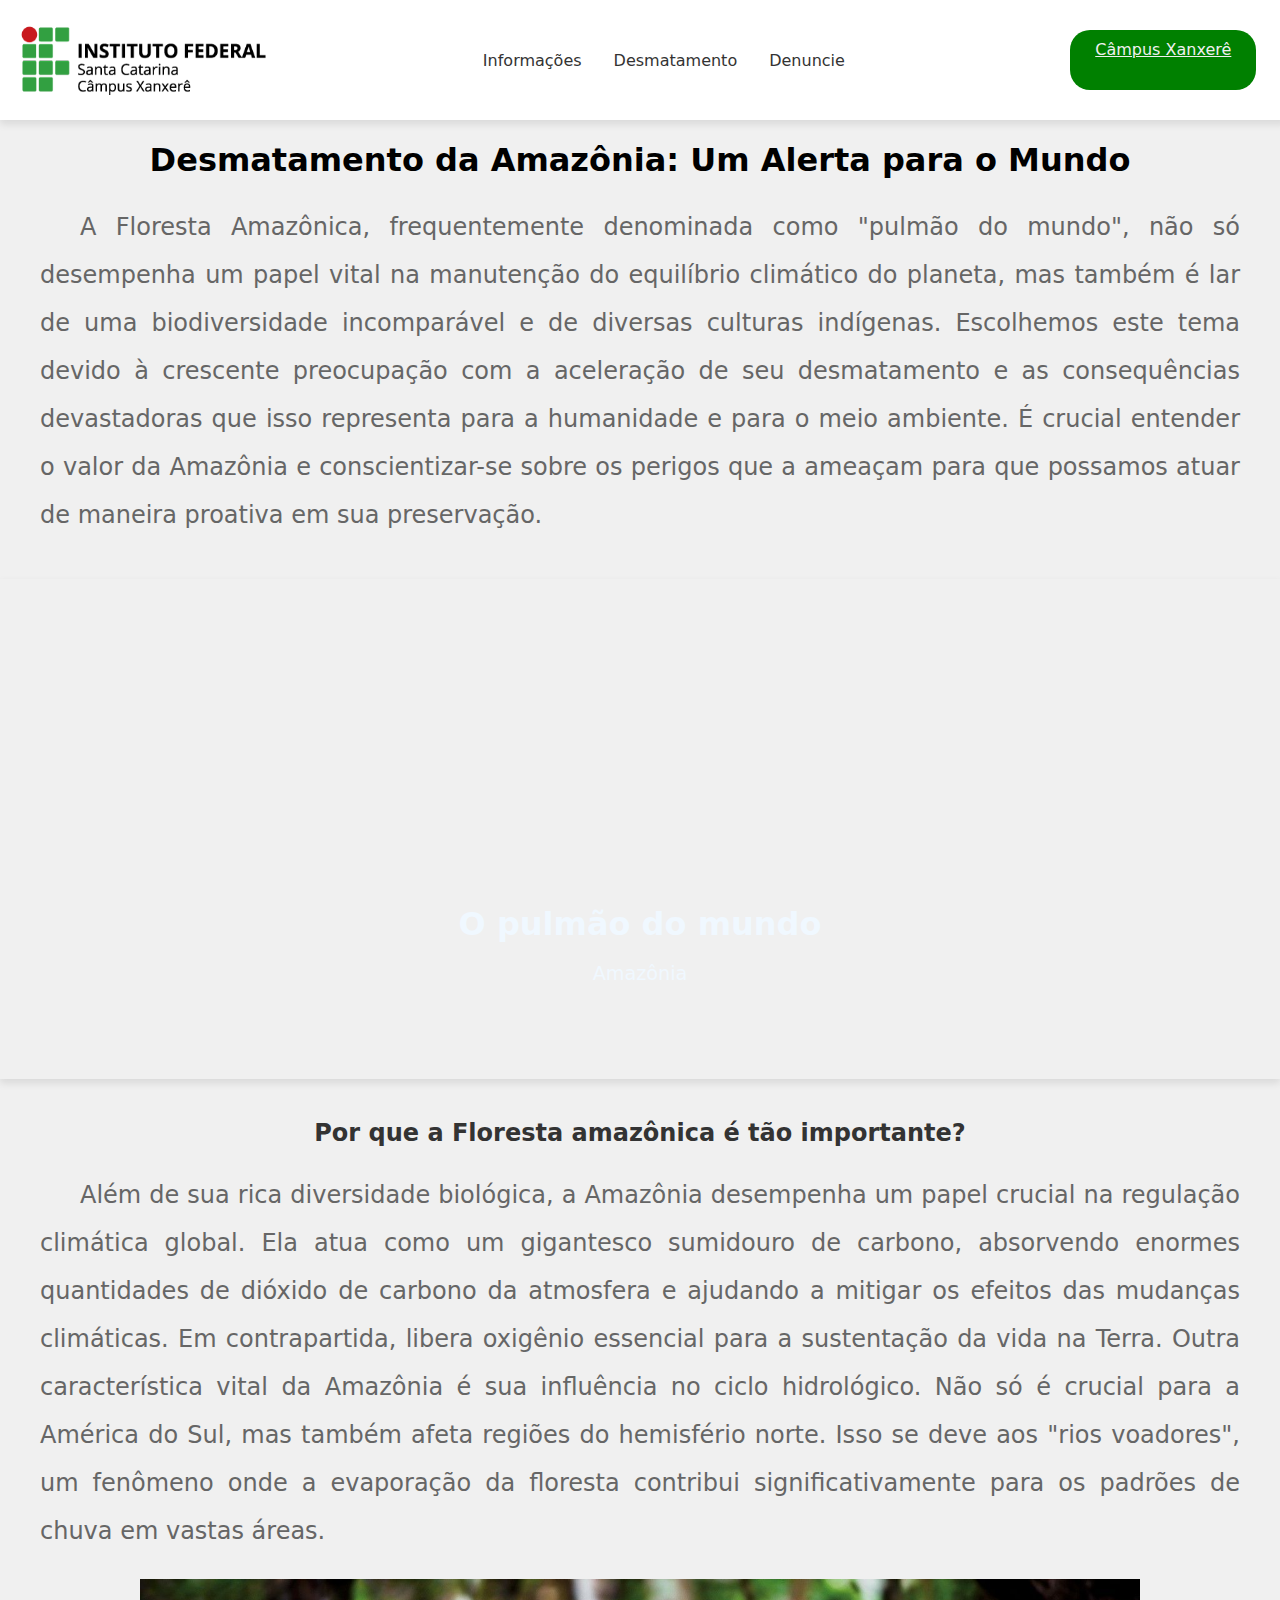
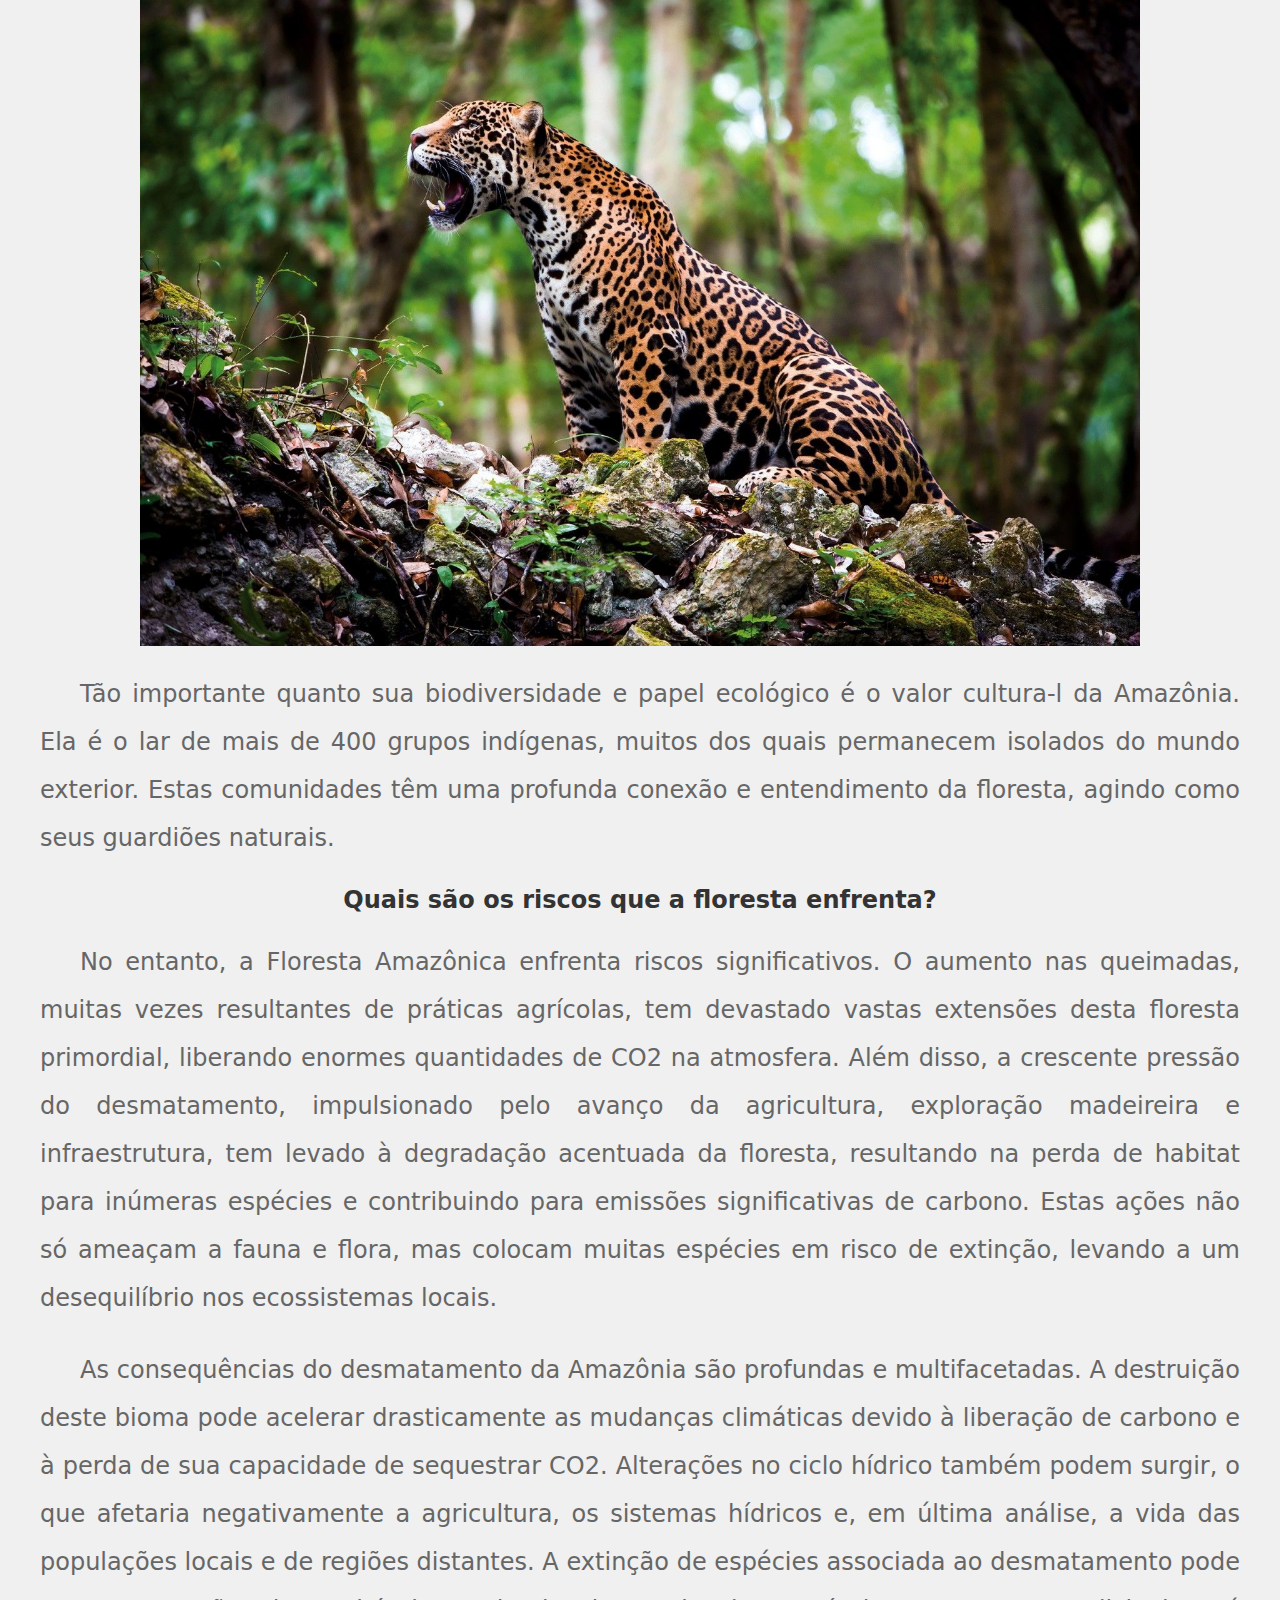
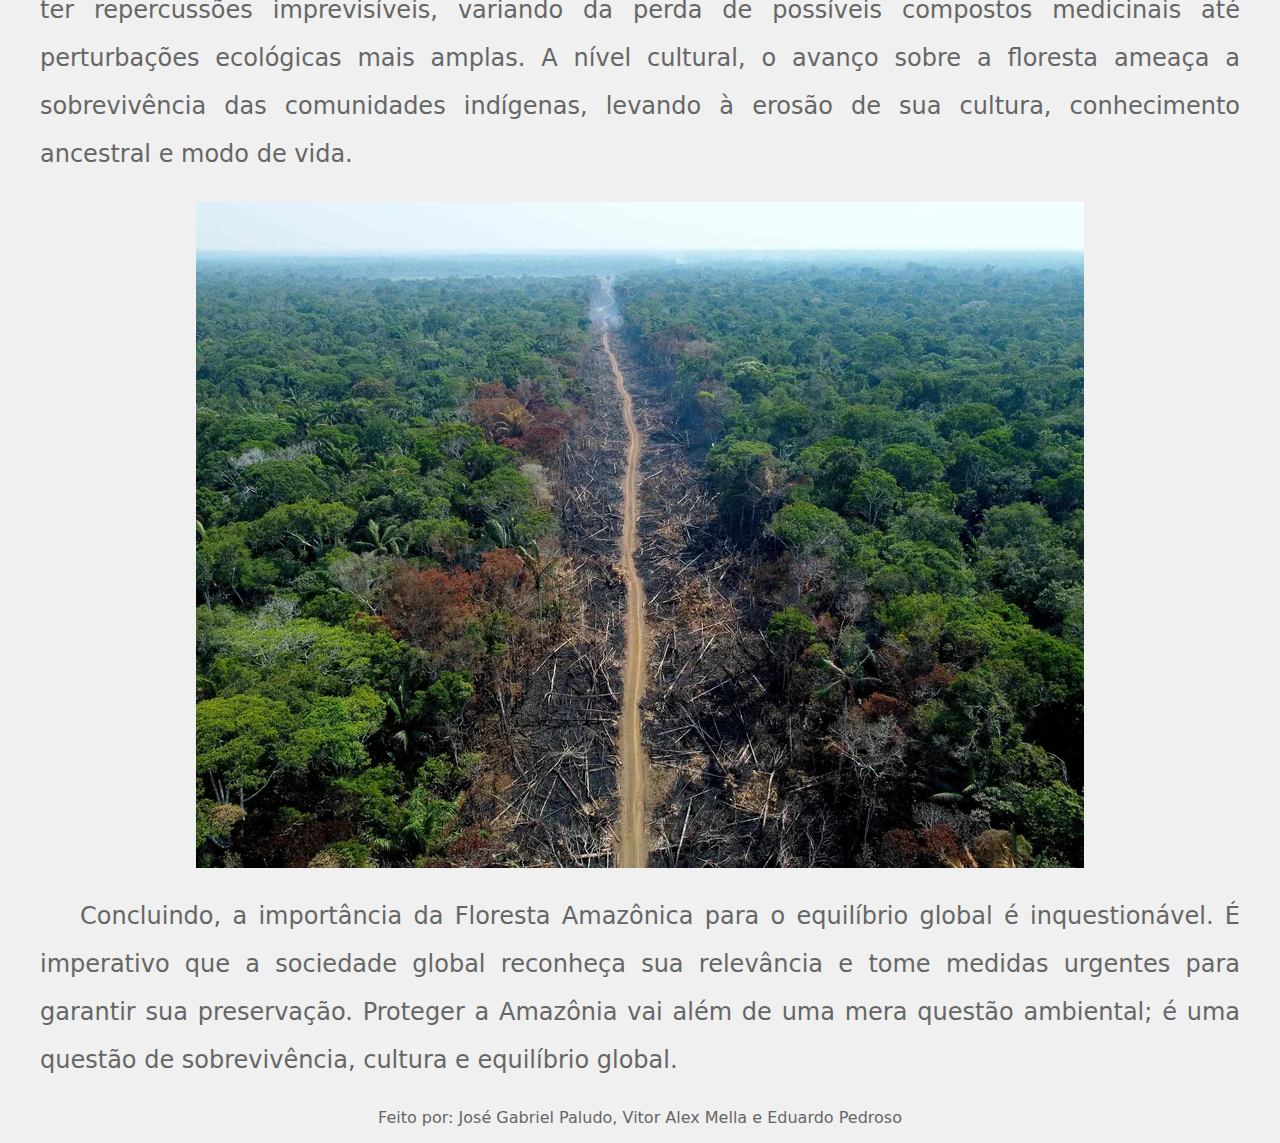
<file: index.html>
<!DOCTYPE html>
<html lang="pt-BR">

<head>
    <meta charset="UTF-8">
    <meta name="viewport" content="width=device-width, initial-scale=1.0">
    <title>Desmatamento da Amazônia</title>
    <link rel="stylesheet" href="style.css">
    <link href="https://www.ifsc.edu.br/o/ifsc-internet-lf6_2-theme/images/favicon.ico" rel="icon" />
</head>

<body>

    <!-- Navbar -->
    <div class="navbar">
        <a href="https://www.ifsc.edu.br/web/campus-xanxere" target="_blank"><img src="image/ifsc-logo.png" alt="logo-ifsc" class="navbar-logo"></a>
        <div class="navbar-links">
            <a class="navigation" href="index.html">Informações</a>
            <a class="navigation"  href="desmatamento.html">Desmatamento</a>
            <a class="navigation"  href="orgaos.html">Denuncie</a>
        </div>

        <div class="invite"><a href="https://www.ifsc.edu.br/web/campus-xanxere/">Câmpus Xanxerê</a></div>
    </div>

    <main>
        <div class="header-curso">
            <h1>Desmatamento da Amazônia: Um Alerta para o Mundo</h1>

            <p>A Floresta Amazônica, frequentemente denominada como "pulmão do mundo", não só desempenha um papel vital na manutenção do equilíbrio climático do planeta, mas também é lar de uma biodiversidade incomparável e de diversas culturas indígenas. Escolhemos este tema devido à crescente preocupação com a aceleração de seu desmatamento e as consequências devastadoras que isso representa para a humanidade e para o meio ambiente. É crucial entender o valor da Amazônia e conscientizar-se sobre os perigos que a ameaçam para que possamos atuar de maneira proativa em sua preservação.</p>
        </div>

        <div class="banner">
            <div class="banner-text">
                <h2>O pulmão do mundo</h2>
                <p>Amazônia</p>
            </div>
        </div>


        <div class="header-curso">
            <h2>Por que a Floresta amazônica é tão importante?</h2>

            <p>Além de sua rica diversidade biológica, a Amazônia desempenha um papel crucial na regulação climática global. Ela atua como um gigantesco sumidouro de carbono, absorvendo enormes quantidades de dióxido de carbono da atmosfera e ajudando a mitigar os efeitos das mudanças climáticas. Em contrapartida, libera oxigênio essencial para a sustentação da vida na Terra.

                Outra característica vital da Amazônia é sua influência no ciclo hidrológico. Não só é crucial para a América do Sul, mas também afeta regiões do hemisfério norte. Isso se deve aos "rios voadores", um fenômeno onde a evaporação da floresta contribui significativamente para os padrões de chuva em vastas áreas.
            </p>
            <img class="onca" src="image/Foto_1_WWF_AFP-1.jpg" alt="onça-pintada">

            <p>
                Tão importante quanto sua biodiversidade e papel ecológico é o valor cultura-l da Amazônia. Ela é o lar de mais de 400 grupos indígenas, muitos dos quais permanecem isolados do mundo exterior. Estas comunidades têm uma profunda conexão e entendimento da floresta, agindo como seus guardiões naturais.
            </p>
        </div>

        

        <div class="header-curso">
            <h2>Quais são os riscos que a floresta enfrenta?</h2>

            <p>No entanto, a Floresta Amazônica enfrenta riscos significativos. O aumento nas queimadas, muitas vezes resultantes de práticas agrícolas, tem devastado vastas extensões desta floresta primordial, liberando enormes quantidades de CO2 na atmosfera. Além disso, a crescente pressão do desmatamento, impulsionado pelo avanço da agricultura, exploração madeireira e infraestrutura, tem levado à degradação acentuada da floresta, resultando na perda de habitat para inúmeras espécies e contribuindo para emissões significativas de carbono. Estas ações não só ameaçam a fauna e flora, mas colocam muitas espécies em risco de extinção, levando a um desequilíbrio nos ecossistemas locais.</p>
            <p>As consequências do desmatamento da Amazônia são profundas e multifacetadas. A destruição deste bioma pode acelerar drasticamente as mudanças climáticas devido à liberação de carbono e à perda de sua capacidade de sequestrar CO2. Alterações no ciclo hídrico também podem surgir, o que afetaria negativamente a agricultura, os sistemas hídricos e, em última análise, a vida das populações locais e de regiões distantes. A extinção de espécies associada ao desmatamento pode ter repercussões imprevisíveis, variando da perda de possíveis compostos medicinais até perturbações ecológicas mais amplas. A nível cultural, o avanço sobre a floresta ameaça a sobrevivência das comunidades indígenas, levando à erosão de sua cultura, conhecimento ancestral e modo de vida.</p>
            <img class="onca" src="image/102174492-files-this-file-photo-taken-on-september-16-2022-shows-an-aerial-view-of-a-deforested-and.webp" alt="onça-pintada"> 
            <p>Concluindo, a importância da Floresta Amazônica para o equilíbrio global é inquestionável. É imperativo que a sociedade global reconheça sua relevância e tome medidas urgentes para garantir sua preservação. Proteger a Amazônia vai além de uma mera questão ambiental; é uma questão de sobrevivência, cultura e equilíbrio global.</p>       
        </div>

        <footer>
            <p>Feito por: José Gabriel Paludo, Vitor Alex Mella e Eduardo Pedroso</p>
        </footer>

    </main>

</body>

</html>
</file>
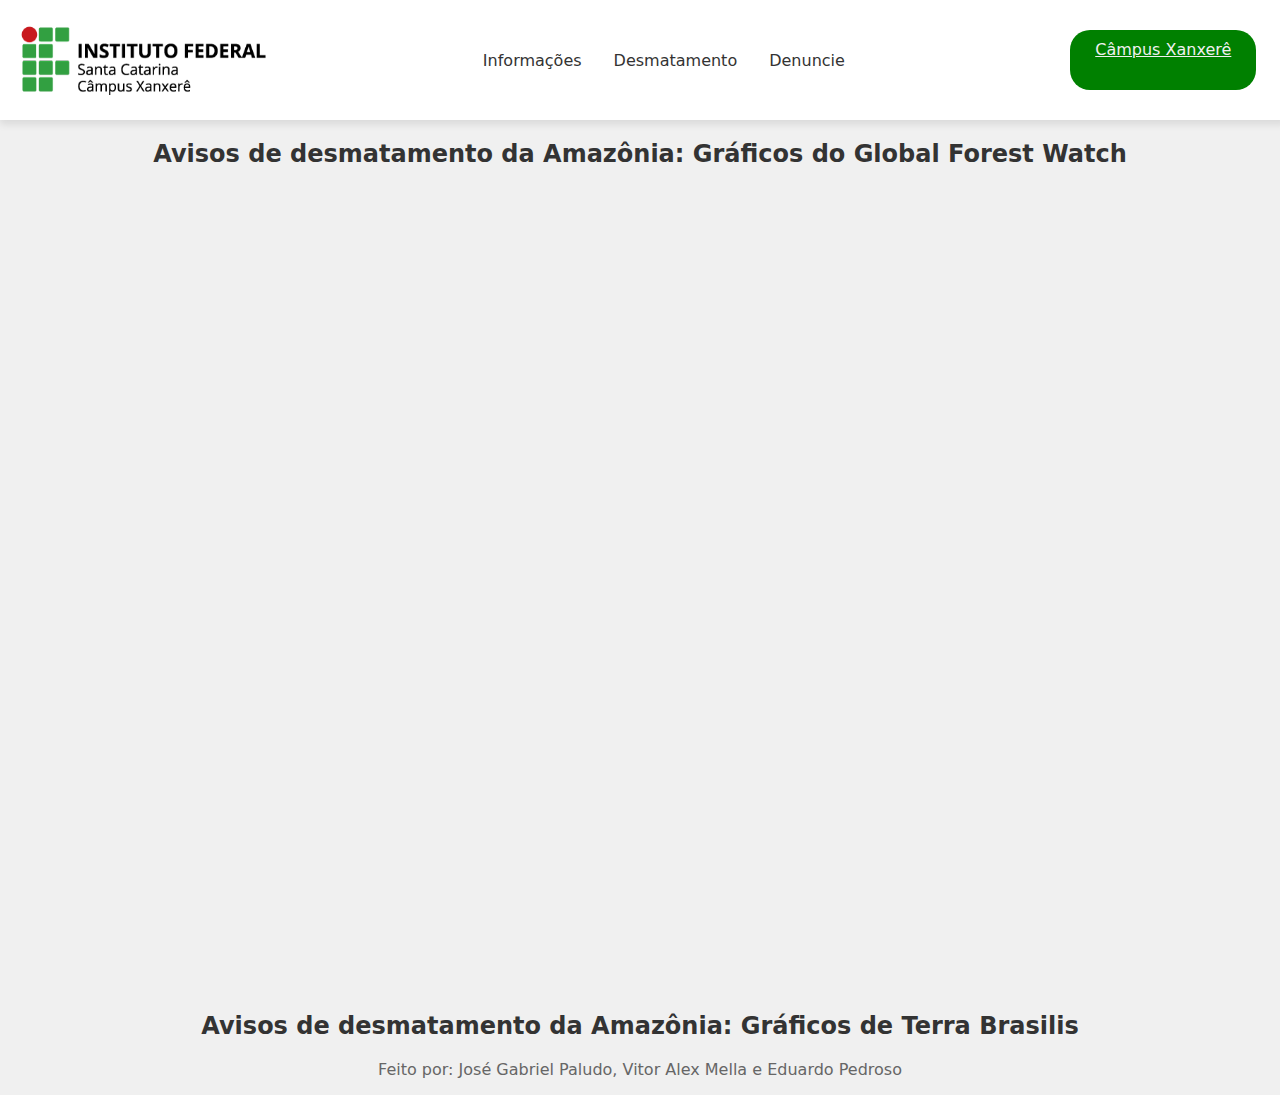
<file: desmatamento.html>
<!DOCTYPE html>
<html lang="pt-BR">

<head>
    <meta charset="UTF-8">
    <meta name="viewport" content="width=device-width, initial-scale=1.0">
    <title>Desmatamento da Amazônia</title>
    <link rel="stylesheet" href="style.css">
    <link href="https://www.ifsc.edu.br/o/ifsc-internet-lf6_2-theme/images/favicon.ico" rel="icon" />
</head>

<body>

    <!-- Navbar -->
    <div class="navbar">
        <a href="https://www.ifsc.edu.br/web/campus-xanxere" target="_blank"><img src="image/ifsc-logo.png" alt="logo-ifsc" class="navbar-logo"></a>
        <div class="navbar-links">
            <a class="navigation" href="index.html">Informações</a>
            <a class="navigation"  href="desmatamento.html">Desmatamento</a>
            <a class="navigation"  href="orgaos.html">Denuncie</a>
        </div>

        <div class="invite"><a href="https://www.ifsc.edu.br/web/campus-xanxere/">Câmpus Xanxerê</a></div>
    </div>

    <main>
        <div class="header-curso">
            <h2>Avisos de desmatamento da Amazônia: Gráficos do Global Forest Watch</h2>

            <iframe width="1200" height="800" frameborder="0" src="https://www.globalforestwatch.org/embed/map/aoi/65083c24b6ad0b001bbaf34d/?mainMap=eyJzaG93QW5hbHlzaXMiOnRydWV9&map=[base64]%3D%3D&mapPrompts=eyJvcGVuIjp0cnVlLCJzdGVwc0tleSI6InN1YnNjcmliZVRvQXJlYSJ9&menu=eyJkYXRhc2V0Q2F0ZWdvcnkiOiJmb3Jlc3RDaGFuZ2UiLCJtZW51U2VjdGlvbiI6ImRhdGFzZXRzIn0%3D"></iframe>
        </div>

        <div class="header-curso">
            <h2>Avisos de desmatamento da Amazônia: Gráficos de Terra Brasilis</h2>
    
        </div>
        </div>

        <footer>
            <p>Feito por: José Gabriel Paludo, Vitor Alex Mella e Eduardo Pedroso</p>
        </footer>

    </main>

</body>

</html>
</file>
<file: style.css>
body {
    font-family: system-ui, -apple-system, BlinkMacSystemFont, 'Segoe UI', Roboto, Oxygen, Ubuntu, Cantarell, 'Open Sans', 'Helvetica Neue', sans-serif;
    margin: 0px;
    background-color: #f0f0f0;
    width: 100%;
}
main{
    width: 100%;
}

h2 {
    color: #333;
    text-align: center;
}

p {
    color: #666;
}
.navbar {
    display: flex;
    justify-content: space-between;
    background-color: #ffffff;
    overflow: hidden;
    height: 120px; /* Define a altura da navbar */
    width: 97.37%;  /* Faz com que a navbar tenha a largura total da tela */
    align-items: center;
    box-shadow: 0 4px 8px rgba(0, 0, 0, 0.1); /* Sombra elegante abaixo da navbar */
    margin: 0; /* Remove qualquer margem */
    padding: 0 20px; /* Adiciona um padding horizontal para evitar que o conteúdo fique muito próximo da borda da tela */
}

.navbar-logo {
    height: 70px; /* Ajuste de acordo com o tamanho desejado para o logo */
    width: auto;
    margin: 10px 0px;
    display: block;

}

.navbar-links {
    display: flex;
    align-items: center;
    justify-content: center;
    text-align: center;
    margin: auto;
    flex-grow: 1; /* Permite que o contêiner de links cresça e ocupe o espaço restante */
}

.navigation {
    color: #333;
    text-align: center;
    padding: 14px 16px;
    text-decoration: none;
    transition: background-color 0.3s;
}

.navbar .navigation:hover {
    background-color: #ddd;
    color: black;
}

.invite {
    height: 40px;
    padding: 10px;
    background-color: green;
    margin: 30px 10px; 
    border-radius: 20px;
}

.invite a {
    color: #f0f0f0;
    padding: 5px 15px; 
}

.header-curso{
    display: block;
    margin: auto;
    max-width: 1200px;
}
.header-curso h1{
    text-align: center;
}
.header-curso p{
    text-align: justify;
    text-indent: 40px;
    line-height: 2em;
    font-size: 1.5em;
}
iframe{
    margin: auto;

}
.banner {
    width: 100%;
    position: relative;
    overflow: hidden;   
    height: 500px;
    background-image: url("https://amazonia.exame.com/wp-content/uploads/2021/12/GettyImages-137578327-scaled.jpg");
    background-size: cover;
    background-position: center center;
    background-repeat: no-repeat;
    margin: 40px 0px;
    box-shadow: 0 4px 8px rgba(0, 0, 0, 0.1); /* Sombra elegante abaixo do banner */
}

.banner-text {
    position: absolute;
    bottom: 15%; /* Ajuste a posição vertical do texto como preferir */
    left: 50%;
    transform: translateX(-50%); /* Isso centralizará o texto horizontalmente */
    color: #fff; /* Cor branca para o texto */
    text-align: center; /* Alinha o texto ao centro */
    z-index: 10; /* Garante que o texto fique acima da imagem */
}

.banner-text h2 {
    color: aliceblue;
    font-size: 2em; /* Tamanho do título */
    margin-bottom: 10px; /* Espaçamento entre o título e a descrição */
}

.banner-text p {
    color: aliceblue;
    font-size: 1.2em; /* Tamanho da descrição */
}
.onca{
    display: block;
    margin: auto;
    max-width: 1000px;
}
footer > p {
    text-align: center;
}
</file>
